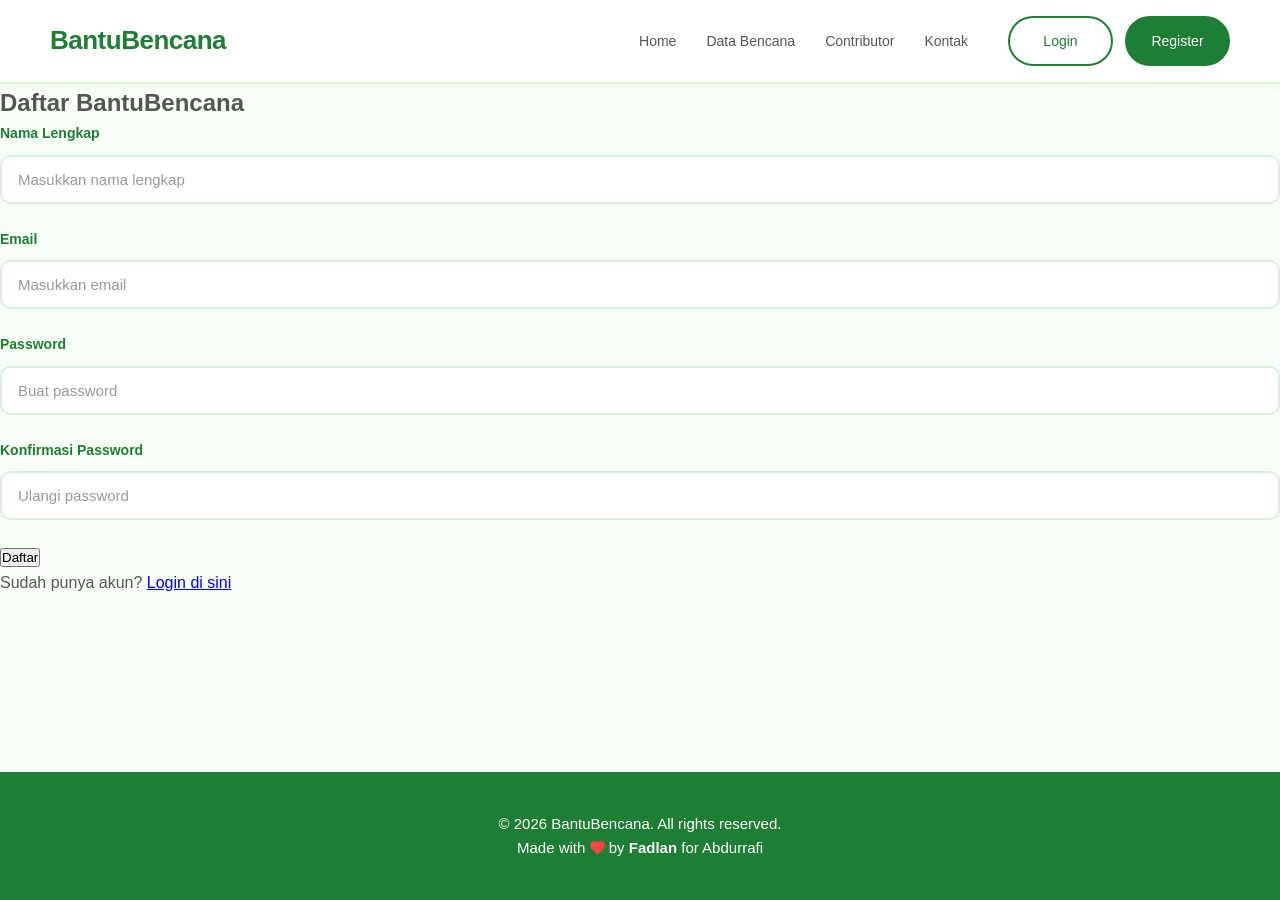
<file: rigistar.html>
<!DOCTYPE html>
<html lang="en">
<head>
    <meta charset="UTF-8">
    <meta name="viewport" content="width=device-width, initial-scale=1.0">
    <title>Register - BantuBencana</title>
    <link rel="stylesheet" href="style.css">
    <link rel="stylesheet" href="https://cdnjs.cloudflare.com/ajax/libs/font-awesome/6.0.0/css/all.min.css">
</head>
<body>
    <nav>
        <div class="logo">BantuBencana</div>
        <div class="menu">
            <a href="index.html">Home</a>
            <a href="index.html#bencana">Data Bencana</a>
            <a href="index.html#contributor">Contributor</a>
            <a href="index.html#kontak">Kontak</a>
            <div class="auth-links">
                <a href="login.html" class="login-btn">Login</a>
                <a href="register.html" class="register-btn active">Register</a>
            </div>
        </div>
    </nav>

    <div class="auth-container">
        <div class="auth-card">
            <h2>Daftar <span>BantuBencana</span></h2>
            <form id="registerForm">
                <div class="form-group">
                    <label for="nama">Nama Lengkap</label>
                    <input type="text" id="nama" name="nama" required placeholder="Masukkan nama lengkap">
                </div>
                <div class="form-group">
                    <label for="email">Email</label>
                    <input type="email" id="email" name="email" required placeholder="Masukkan email">
                </div>
                <div class="form-group">
                    <label for="password">Password</label>
                    <input type="password" id="password" name="password" required placeholder="Buat password">
                </div>
                <div class="form-group">
                    <label for="confirm_password">Konfirmasi Password</label>
                    <input type="password" id="confirm_password" name="confirm_password" required placeholder="Ulangi password">
                </div>
                <button type="submit" class="auth-btn">Daftar</button>
            </form>
            <p class="auth-link">Sudah punya akun? <a href="login.html">Login di sini</a></p>
        </div>
    </div>

    <footer>
        <div class="footer-content">
            <p>&copy; 2026 BantuBencana. All rights reserved.</p>
            <p class="made-by">Made with <i class="fas fa-heart" style="color: #ff4444;"></i> by <strong>Fadlan</strong> for Abdurrafi</p>
        </div>
    </footer>

    <script>
        document.getElementById('registerForm').addEventListener('submit', function(e) {
            e.preventDefault();
            const password = document.getElementById('password').value;
            const confirm = document.getElementById('confirm_password').value;
            
            if(password !== confirm) {
                alert('Password tidak cocok!');
                return;
            }
            
            alert('Pendaftaran berhasil! Silakan login.');
            window.location.href = 'login.html';
        });
    </script>
</body>
</html>
</file>
<file: style.css>
:root {
	--bg: #f7fff7;
	--surface: #ffffff;
	--soft: #dff8df;
	--primary: #1e7e34;
	--primary-dark: #0f5c2d;
	--text: #1e7e34;
	--text-body: #555555;
	--muted: #999999;
	--border: #d8f0d8;
}

body.dark-mode {
	--bg: #0a1f0a;
	--surface: #0f2914;
	--soft: #2a4f2b;
	--primary: #8ed18f;
	--primary-dark: #b5e2b7;
	--text: #e8f7e9;
	--text-body: #d0e3d1;
	--muted: #9fbf9f;
	--border: #23562f;
}

* {
	margin: 0;
	padding: 0;
	box-sizing: border-box;
}

body {
	display: flex;
	flex-direction: column;
	min-height: 100vh;
	margin: 0;
	font-family:
		"Poppins",
		-apple-system,
		BlinkMacSystemFont,
		"Segoe UI",
		sans-serif;
	background: var(--bg);
	color: var(--text-body);
	line-height: 1.6;
}

/* Navbar */
nav {
	display: flex;
	justify-content: space-between;
	align-items: center;
	padding: 16px 50px;
	background: var(--surface);
	border-bottom: 2px solid var(--border);
	position: sticky;
	top: 0;
	z-index: 100;
	box-shadow: 0 2px 8px rgba(30, 126, 52, 0.06);
}

.logo {
	display: inline-flex;
	align-items: center;
	gap: 14px;
	font-family: "Poppins", sans-serif;
	font-size: 26px;
	font-weight: 700;
	color: var(--primary);
	text-decoration: none;
	letter-spacing: -0.5px;
}

.logo-img {
	width: 48px;
	height: 48px;
	border-radius: 50%;
	object-fit: cover;
	border: 2.5px solid var(--primary);
}

.menu {
	display: flex;
	align-items: center;
	gap: 30px;
}

.menu a {
	text-decoration: none;
	color: var(--text-body);
	font-weight: 500;
	font-size: 14px;
	transition: all 0.3s;
}

.menu a:not(.login-btn):not(.register-btn):hover,
.menu a:not(.login-btn):not(.register-btn).active {
    color: var(--primary);
    font-weight: 700;
    border-bottom: 3px solid var(--primary);
    padding-bottom: 2px;
}

.auth-links {
	display: flex;
	gap: 12px;
	align-items: center;
	margin-left: 10px;
}

.theme-toggle {
	margin-left: 12px;
}

#themeToggle {
	width: 38px;
	height: 38px;
	border: 2px solid var(--border);
	background: var(--surface);
	color: var(--primary);
	border-radius: 999px;
	font-size: 16px;
	cursor: pointer;
	transition: 0.25s ease;
}

#themeToggle:hover {
	background: var(--soft);
}

.login-btn,
.register-btn {
	display: inline-flex;
	align-items: center;
	justify-content: center;
	width: 105px;
	height: 50px;
	border-radius: 30px;
	font-size: 14px;
	font-weight: 700;
	text-decoration: none;
	cursor: pointer;
	box-sizing: border-box;
	border: 2px solid var(--primary);
	transition:
		transform 0.2s ease,
		background 0.3s ease,
		color 0.3s ease;
	transform-origin: center;
}	

.login-btn {
	background: transparent;
	color: var(--primary) !important;
}

.login-btn:hover {
	background: var(--primary);
	color: white !important;
	transform: scale(0.95);
}

.register-btn {
	background: var(--primary);
	color: white !important;
}

.register-btn:hover {
	background: white;
	color: var(--primary) !important;
	transform: scale(0.95);
	box-shadow: none;
}

/* Hero Section */
.hero {
	display: flex;
	align-items: center;
	justify-content: center;
	gap: 80px;
	flex-wrap: wrap;
	padding: 80px 50px;
	min-height: 100vh;
	background: linear-gradient(135deg, var(--soft) 0%, var(--bg) 100%);
}

.hero-text {
	flex: 1;
	max-width: 550px;
}

.hero-text h1 {
	font-size: 52px;
	line-height: 1.2;
	margin-bottom: 20px;
	color: var(--primary);
	font-weight: 700;
	letter-spacing: -1px;
}

.hero-text h1 span {
	color: var(--primary-dark);
}

.hero-text p {
	line-height: 1.8;
	margin-bottom: 35px;
	color: var(--text-body);
	font-size: 16px;
}

.hero-btn {
	background: var(--primary);
	color: white;
	border: none;
	padding: 18px 45px;
	border-radius: 30px;
	font-weight: 700;
	font-size: 15px;
	cursor: pointer;
	transition: all 0.3s;
	box-shadow: 0 6px 20px rgba(30, 126, 52, 0.25);
}

.hero-btn:hover {
	background: var(--primary-dark);
	transform: translateY(-4px);
	box-shadow: 0 12px 30px rgba(30, 126, 52, 0.35);
}

.hero-img {
	position: relative;
	flex: none;
	width: 520px;
	height: 380px;
	border-radius: 20px;
	overflow: hidden;
	box-shadow: 0 12px 50px rgba(30, 126, 52, 0.25);
}

.hero-img img {
	width: 100%;
	height: 100%;
	object-fit: cover;
	position: absolute;
	top: 0;
	left: 0;
	opacity: 0;
	transition: opacity 1s ease-in-out;
}

.hero-img img.active {
	opacity: 1;
}

/* Sections */
.section {
	padding: 80px 50px !important;
	background: var(--surface);
	scroll-margin-top: 80px;
}
#bencana-header,
#contributor,
#kontak {
	border-top: 1px solid var(--border);
}

.section-header {
	text-align: center;
	margin-bottom: 50px;
}

.section-header h2 {
	font-size: 40px;
	font-weight: 700;
	color: var(--primary);
	margin-bottom: 12px;
	line-height: 1.2;
}

.section-header h2 span {
	color: var(--primary-dark);
}

.section-header p {
	color: var(--text-body);
	font-size: 16px;
	font-weight: 400;
}

/* Bencana Grid */
.bencana-grid {
    display: flex;
    flex-direction: column;
    gap: 30px;
    max-width: 900px;
    margin: 0 auto;
    padding: 20px;
}

.bencana-card {
    background: var(--surface);
    border: 2px solid var(--border);
    border-radius: 16px;
    overflow: hidden;
    transition: all 0.3s ease;
    display: flex;
    flex-direction: column;
    box-shadow: 0 4px 12px rgba(30, 126, 52, 0.05);
    width: 100%;
}

.bencana-card:hover {
    transform: translateY(-4px);
    box-shadow: 0 8px 16px rgba(30, 126, 52, 0.1);
    border-color: var(--primary);
}

.bencana-card img {
    width: 100%;
    height: 300px;
    object-fit: cover;
    display: block;
}

.bencana-info {
    padding: 28px;
}

.bencana-info h3 {
    color: var(--primary);
    margin-bottom: 12px;
    font-size: 22px;
    font-weight: 700;
}

.bencana-info .lokasi {
    color: var(--primary);
    font-size: 15px;
    font-weight: 600;
    margin-bottom: 12px;
    display: flex;
    align-items: center;
    gap: 8px;
}

.bencana-info .lokasi i {
    color: var(--primary);
    margin-right: 5px;
}

.target-container {
    background: var(--bg);
    padding: 10px;
    border-radius: 12px;
    border: 1px solid var(--border);
}

.bencana-info .deskripsi {
    color: var(--text-body);
    font-size: 15px;
    line-height: 1.6;
    margin-bottom: 24px;

    white-space: normal;
    overflow-wrap: break-word;
    word-wrap: break-word;
    word-break: break-word;
/*     
    display: -webkit-box;
    -webkit-line-clamp: 3;
    -webkit-box-orient: vertical;
    overflow: hidden;
	 */
}

.donation-btn {
    background: var(--primary);
    color: #ffffff !important;
    border: none;
    border-radius: 12px;
    padding: 14px;
    font-weight: 700;
    font-size: 15px;
    cursor: pointer;
    transition: all 0.3s ease;
    width: 100%;
    
    display: inline-block;
    text-align: center;
    text-decoration: none;
    box-sizing: border-box;
}

.donation-btn:hover {
    background: var(--primary-dark);
    transform: translateY(-2px);
    box-shadow: 0 4px 12px rgba(30, 126, 52, 0.2);
}

.donation-btn:active {
    transform: translateY(0);
}

.empty-state {
    text-align: center;
    padding: 80px 20px;
    background: var(--surface);
    border: 2px dashed var(--border);
    border-radius: 20px;
}

/* Social Share */
.social-share {
	background: var(--bg);
	color: inherit;
	padding: 80px 50px;
	border-radius: 0;
	margin: 0;
	border: none;
	box-shadow: none;
	text-align: center;
	max-width: 100%;
	width: 100%;
}

.section.social-share {
	background: var(--bg);
	border-top: none;
}

.social-share h3 {
	color: var(--primary);
	font-size: 20px;
	font-weight: 700;
	margin-bottom: 25px;
}

.share-buttons {
	display: flex;
	gap: 16px;
	justify-content: center;
	flex-wrap: wrap;
}

.share-btn {
	padding: 12px 28px;
	border-radius: 30px;
	text-decoration: none;
	color: white;
	font-weight: 700;
	font-size: 14px;
	transition: all 0.3s;
	display: inline-flex;
	align-items: center;
	gap: 10px;
	border: none;
	cursor: pointer;
}

.share-btn i {
	font-size: 18px;
}

.share-btn.whatsapp {
	background: #25d366;
}

.share-btn.facebook {
	background: #4267b2;
}

.share-btn.twitter {
	background: #1da1f2;
}

.share-btn:hover {
	transform: translateY(-3px);
	box-shadow: 0 6px 18px rgba(0, 0, 0, 0.2);
}

/* Contributor Grid */
.contributor-grid {
	display: grid;
	grid-template-columns: repeat(auto-fit, minmax(240px, 1fr));
	gap: 28px;
	max-width: 1200px;
	margin: 0 auto;
	padding: 0 20px;
}

.contributor-card {
	background: var(--surface);
	border: 2px solid var(--border);
	border-radius: 16px;
	padding: 32px 24px;
	text-align: center;
	transition: all 0.3s ease;
	box-shadow: 0 2px 8px rgba(30, 126, 52, 0.08);
}

.contributor-card:hover {
	transform: translateY(-6px);
	box-shadow: 0 12px 24px rgba(30, 126, 52, 0.15);
	border-color: var(--primary);
}

.contributor-icon {
	font-size: 56px;
	color: var(--primary);
	margin-bottom: 16px;
	display: inline-block;
}

.contributor-card h3 {
	color: var(--primary);
	margin-bottom: 6px;
	font-size: 18px;
	font-weight: 700;
}

.contributor-card p {
	color: var(--text-body);
	margin-bottom: 8px;
	font-size: 14px;
}

.contributor-desc {
	margin-top: 10px;
	color: var(--muted);
	font-size: 13px;
}

/* Kontak */
.kontak-container {
	max-width: 700px;
	margin: 0 auto;
	padding: 0 20px;
}

.form-group {
	margin-bottom: 24px;
}

.form-group label {
	display: block;
	margin-bottom: 10px;
	font-weight: 600;
	color: var(--primary);
	font-size: 14px;
}

.form-group input,
.form-group textarea {
	width: 100%;
	padding: 14px 16px;
	border: 2px solid var(--border);
	border-radius: 10px;
	font-size: 15px;
	font-family: "Poppins", sans-serif;
	transition: all 0.3s;
	color: var(--text-body);
}

.form-group input::placeholder,
.form-group textarea::placeholder {
	color: var(--muted);
}

.form-group input:focus,
.form-group textarea:focus {
	border-color: var(--primary);
	outline: none;
	box-shadow: 0 0 0 3px rgba(30, 126, 52, 0.1);
}

#kontak button {
	width: 100%;
	padding: 16px;
	background: var(--primary);
	color: white;
	border: none;
	border-radius: 10px;
	font-size: 16px;
	font-weight: 700;
	cursor: pointer;
	transition: all 0.3s;
	box-shadow: 0 4px 15px rgba(30, 126, 52, 0.2);
}

#kontak button:hover {
	background: var(--primary-dark);
	transform: translateY(-2px);
	box-shadow: 0 8px 25px rgba(30, 126, 52, 0.3);
}

/* Footer */
footer {
	background: var(--primary);
	color: white;
	padding: 40px 0;
	margin-top: auto;
	text-align: center;
}

.footer-content {
	max-width: 1200px;
	margin: 0 auto;
	padding: 0 50px;
}

.footer-content p {
	margin: 0;
	font-size: 15px;
	font-weight: 500;
}

/* Responsive Design */
@media (max-width: 1024px) {
	nav {
		padding: 16px 30px;
	}

	.hero {
		padding: 60px 30px;
		gap: 40px;
	}

	.section {
		padding: 60px 30px !important;
	}

	.hero-text h1 {
		font-size: 40px;
	}

	.hero-img {
		min-width: 100%;
		min-height: 380px;
	}

	.section-header h2 {
		font-size: 32px;
	}
}

@media (max-width: 768px) {
	nav {
		flex-direction: column;
		gap: 16px;
		padding: 12px 20px;
	}

	.menu {
		gap: 16px;
		flex-wrap: wrap;
		justify-content: center;
	}

	.hero {
		flex-direction: column;
		min-height: auto;
		padding: 40px 20px;
		gap: 30px;
	}

	.hero-text h1 {
		font-size: 32px;
	}

	.hero-img {
		width: 100%;
		min-width: unset;
		height: 300px;
		min-height: unset;
	}

	.section {
		padding: 40px 20px !important;
	}

	.section-header h2 {
		font-size: 28px;
	}

	.contributor-grid {
		grid-template-columns: 1fr;
	}

	.social-share {
		padding: 30px 20px;
	}
}

@media (max-width: 480px) {
	nav {
		padding: 12px 16px;
	}

	.logo {
		font-size: 18px;
		gap: 8px;
	}

	.logo-img {
		width: 32px;
		height: 32px;
	}

	.menu {
		gap: 12px;
	}

	.menu a {
		font-size: 12px;
	}

	.auth-links {
		margin-left: 0;
	}

	.login-btn,
	.register-btn {
		padding: 8px 16px;
		font-size: 12px;
	}

	.hero {
		padding: 30px 16px;
	}

	.hero-text h1 {
		font-size: 26px;
	}

	.hero-text p {
		font-size: 14px;
	}

	.hero-btn {
		padding: 12px 32px;
		font-size: 14px;
	}

	.section {
		padding: 30px 16px !important;
	}

	.section-header h2 {
		font-size: 24px;
	}

	.bencana-card,
	.contributor-card {
		padding: 20px;
	}

	.contributor-icon {
		font-size: 44px;
	}

	.social-share {
		padding: 20px 16px;
	}
}
</file>
